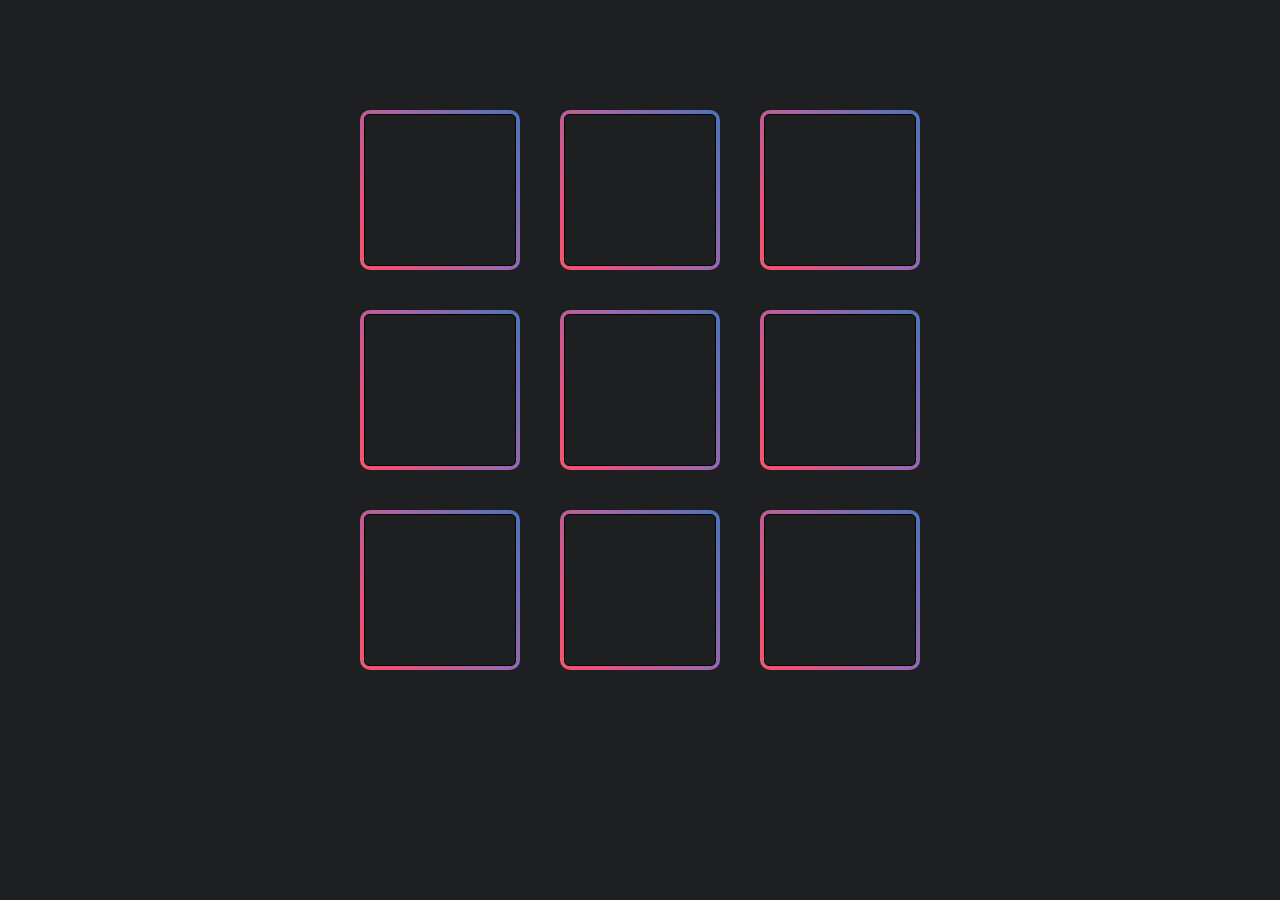
<file: index.html>
<!DOCTYPE html>
<html>
<head>
	<meta charset="utf-8">
	<title>Real time coding</title>

	<script src="js/jquery-3.3.1.min.js"></script>
	<script src="js/script.js"></script>
  <script src= "https://js.cx/babel-core/browser.min.js"></script>
  <script type="text/babel" src="js/scramble.js"></script>

	<link rel="stylesheet" type="text/css" href="css/main.css">
</head>
<body>

  	<div class="container">
  <div class="text"></div>
</div>


    <div id="main" onselectstart="return false" onmousedown="return false"></div>	

  	<div class="modal-container">
     
      <h2>Поздравляш!!!!!!!!!</h2>
      <p class="modal-p"></p>
      <div class="btn from-top close">Закрыть</div>
    </div>

</body>
</html>
</file>
<file: css/main.css>
@import url('https://fonts.googleapis.com/css?family=Gloria+Hallelujah');
@import url('https://fonts.googleapis.com/css?family=Ubuntu');
* {
/*	background: #ADD8E6;*/
	padding:0;
	margin:0;
	cursor: default;
}


html,body{
	height: 100%;
}

body{
	background: #1D1F20;
	--def: #96B7C4;     
    --inv: #fff;
}

h1{
	font-family: Ubuntu;
	text-align: center;
	color: white;
	margin-bottom: 70px;
	margin-top: 40px;
}


#main{
	min-height: 600px;
	width: 600px;
	margin: 0 auto;
	display: flex;
	justify-content: space-around;
	flex-wrap: wrap;
	align-items: center; 
}

.block{
	/*background: #1D1F20;*/
	display: flex;
	align-items: center;
	justify-content: center;
	height: 150px;
	width: 150px;
	border: 0.5px solid black;
	font-family: Gloria Hallelujah;
	font-size: 150px;
	color: white;
}

.gradient-border {
  --borderWidth: 5px;
  background: #1D1F20;
  position: relative;
  border-radius: var(--borderWidth);
}
.gradient-border:after {
  content: '';
  position: absolute;
  top: calc(-1 * var(--borderWidth));
  left: calc(-1 * var(--borderWidth));
  height: calc(100% + var(--borderWidth) * 2);
  width: calc(100% + var(--borderWidth) * 2);
  background: linear-gradient(60deg, #f79533, #f37055, #ef4e7b, #a166ab, #5073b8, #1098ad, #07b39b, #6fba82);
  border-radius: calc(2 * var(--borderWidth));
  z-index: -1;
  animation: animatedgradient 3s ease alternate infinite;
  background-size: 300% 300%;
}


@keyframes animatedgradient {
    0% {
        background-position: 0% 50%;
    }
    50% {
        background-position: 100% 50%;
    }
    100% {
        background-position: 0% 50%;
    }
}

.modal-container{
	color: white;
	width: 50%;
	height: 30vh;
	left:50%; 
	margin-left:-25%;
	top:50%; 
	margin-top:-10%;
	display: none;
	position: absolute;
	text-align: center;
	vertical-align: middle;
	background-image: linear-gradient(-25deg, #616161 0%, #96B7C4 100%);
	color: white;
	font-family: Ubuntu;
}

.modal-container>p{
	font-size:20px;
	margin: 20px 10px 20px 10px;
}


.btn {      
    position: relative; 
    padding: 1.4rem 4.2rem;
    padding-right: 3.1rem;
    font-size: 1.4rem;
    color: var(--inv);
    letter-spacing: 1.1rem;
    text-transform: uppercase;
    transition: all 600ms cubic-bezier(0.77, 0, 0.175, 1);  
    cursor: pointer;
    user-select: none;
}.from-bottom:before, 
.from-bottom:after {
    left: 0;
    height: 0;
    width: 100%;
}

.from-bottom:before {
    top: 0; 
    border: 1px solid var(--inv);
    border-top: 0;
    border-bottom: 0;
}

.from-bottom:after {
    bottom: 0;
    height: 0;
}

.from-bottom:hover:before,
.from-bottom:hover:after {
    height: 100%;
}


.container{
  height: 10%;
  width: 100%;
  justify-content: center;
  align-items: center;
  display: flex;

}
  
.text{
  font-weight: 100;
  font-size: 28px;
  color: #FAFAFA;
  z-index: 6;
  }

.dud{
	color: #757575;
}
</file>
